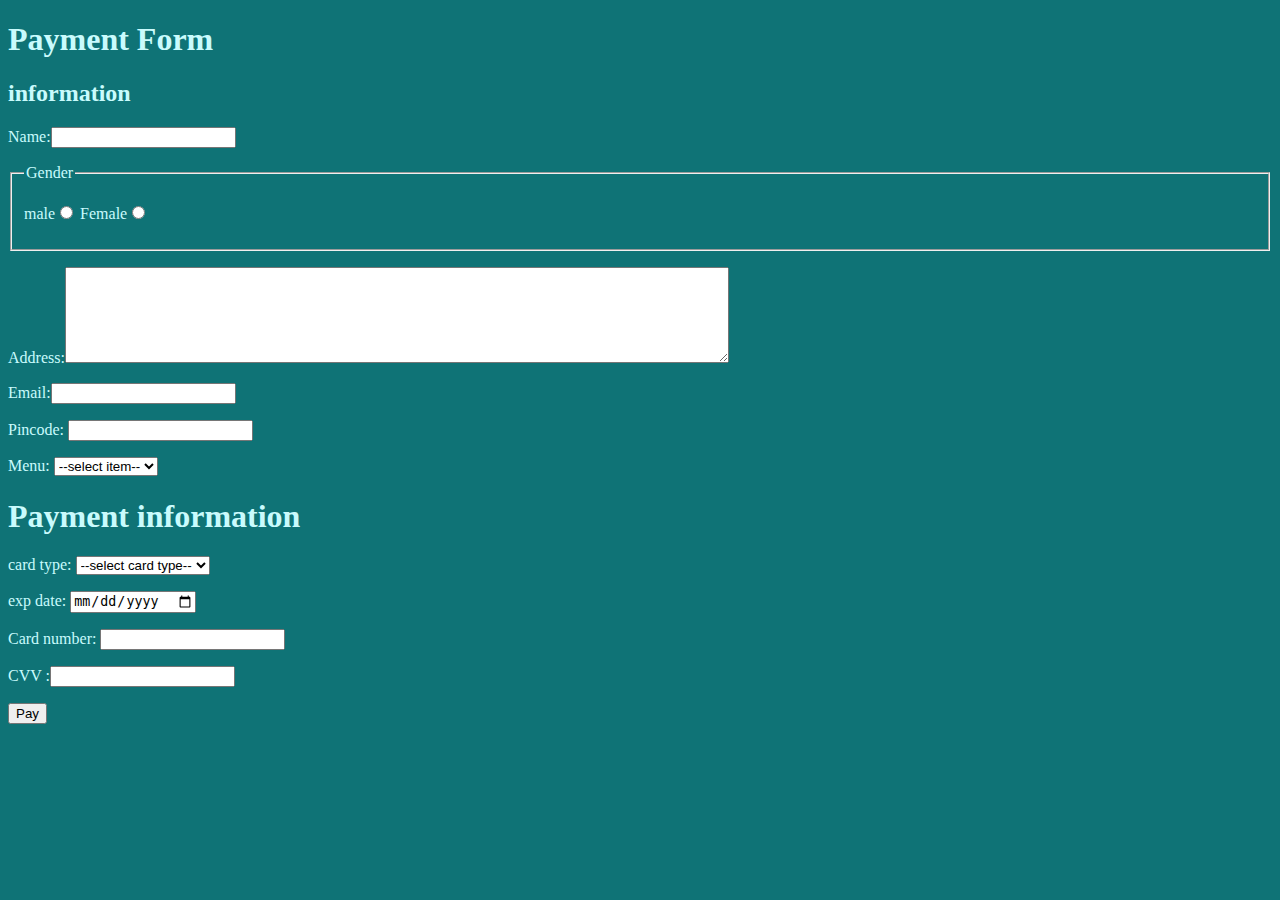
<file: payment-form.html>
<!DOCTYPE html>
<html lang="en">
<head>
    <meta charset="UTF-8">
    <meta http-equiv="X-UA-Compatible" content="IE=edge">
    <meta name="viewport" content="width=device-width, initial-scale=1.0">
    <title>Document</title>
    <style>
        body{
            background-color: rgb(15, 115, 118);
            color: rgb(201, 251, 253);

            @media screen and (max-width: 992px) {
  body {
   
  }
}

/* On screens that are 600px wide or less, the background color is olive */
@media screen and (max-width: 600px) {
  body {
 
  }
}
       
        }
    </style>
</head>
<body>
    <form>
        <head><title>payment form</title></head>
    <h1>Payment Form</h1>
    <h2>information</h2>
    <p>Name:<input type="text"  name="name" id="name" required</p>
    <fieldset>
        <legend>Gender</legend>
    <P>
        male<input type="radio" name="gender" id="male" > Female<input type="radio" name="gender" id="female" >
    </P>
    </fieldset>
    <p>Address:<textarea  name="address" cols="80" rows="6"></textarea></p>
    <p>Email:<input type="email" name="" id="email"</p>
    <p>Pincode: <input type="number" name="pincode"" id="code"</p>
    <p>Menu:
        <select name="food type" id="foods">
            <option value="">--select item--</option>
            <option value="Veg">Veg</option>
            <option value="Non-veg">Non-veg</option>
            <option value="Drinks">Drinks</option>
            <option value="Our Special">Our Special</option>

        </select>
    </p>
    <h1>Payment information</h1>
    <p>card type:
        <select name="cards type" id="cards">
            <option value="">--select card type--</option>
            <option value="visa">visa</option>
            <option value="mastercard">master</option>
            <option value="rupay">rupay</option>
        </select>
    </p>
    <p> exp date: <input type="date" name="date" id="date"</p>
    <p>Card number: <input type="number" name="cardnum" id="cardnum" required</p>
    <p>CVV :<input type="password" name="cvv" id="cvv"</p>
    <P><input type="submit" value="Pay">
    </P>
    </form>
</body>
</html>
</file>
